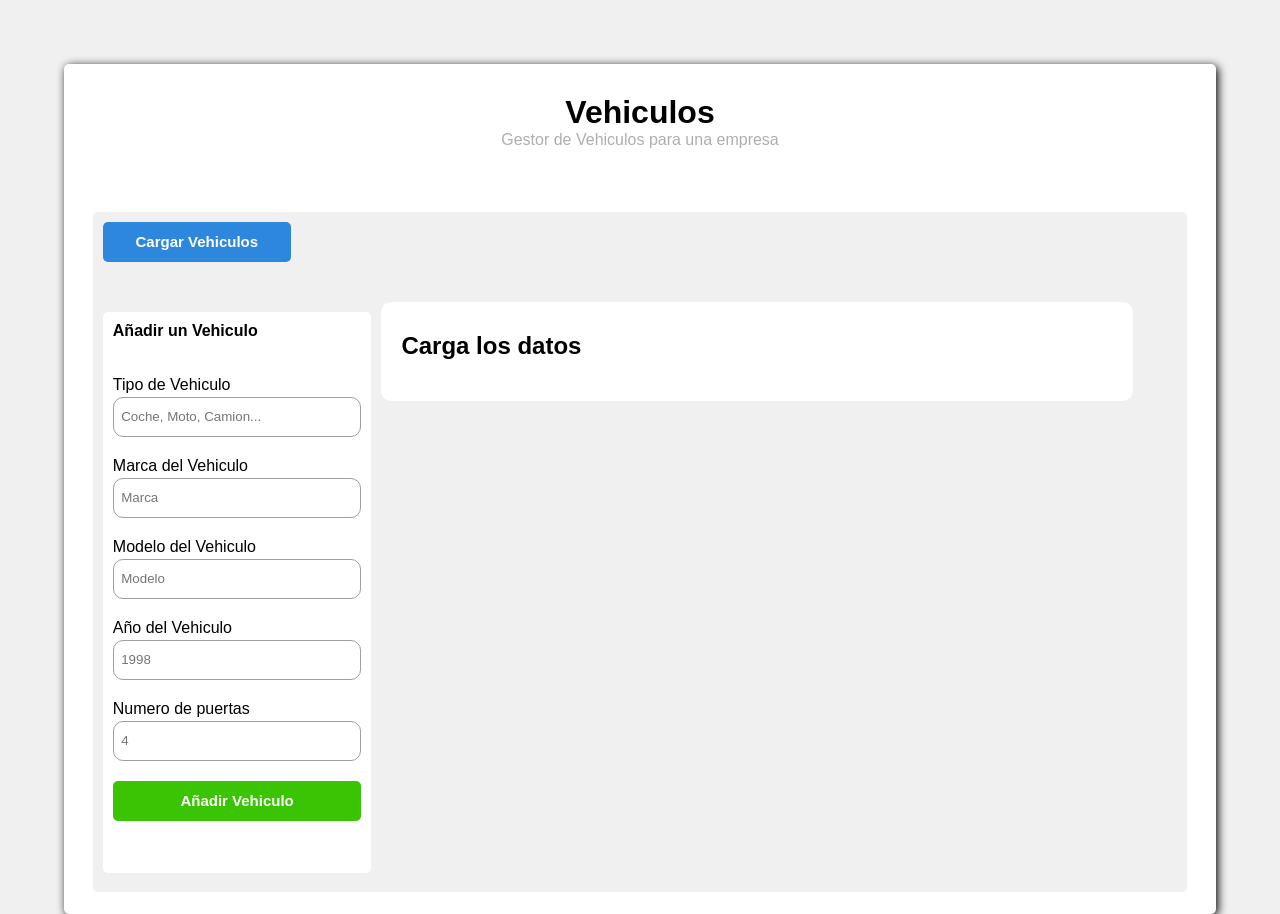
<file: index.html>
<!DOCTYPE html>
<html lang="en">
    <head>
        <meta charset="UTF-8">
        <meta name="viewport" content="width=device-width, initial-scale=1.0">
        <link rel="stylesheet" href="coches.css">
        <title>Gestor De Coches</title>
    </head>
    <body>
        <div class="caja_vehiculos">
            <h1 class="titulo">Vehiculos</h1>
            <p class="descripcion">Gestor de Vehiculos para una empresa</p>

            <div class="cargar_vehiculos">
                
                <div class="caja_conjunta">
                    <button id="boton_cargar">Cargar Vehiculos</button>

                    <section class="caja_form">
                        <h4 class="subtitulo">Añadir un Vehiculo</h4>

                        <form id="formulario">
                            <label for="tipo">Tipo de Vehiculo</label>
                            <input class="input" id="tipo" type="text" placeholder="  Coche, Moto, Camion...">

                            <label for="marca">Marca del Vehiculo</label>
                            <input class="input" id="marca" type="text" placeholder="  Marca">

                            <label for="modelo">Modelo del Vehiculo</label>
                            <input class="input" id="modelo" type="text" placeholder="  Modelo">

                            <label for="año">Año del Vehiculo</label>
                            <input class="input" id="año" type="number" placeholder="  1998">

                            <label for="puertas">Numero de puertas</label>
                            <input class="input" id="puertas" type="number" placeholder="  4">

                            <button id="boton_añadir">Añadir Vehiculo</button>
                        </form>
                    </section>
                </div>

                <section class="caja_contenido">
                    <h1 id="titulo_carga">Carga los datos</h1>
                    <ul id="lista">

                    </ul>
                </section>
            </div>
        </div>

        <script src="../modulos/vehiculos.js"></script>
        <script src="../modulos/gestorVehiculos.js"></script>
    </body>
</html>
</file>
<file: coches.css>
* {
    margin: 0;
    padding: 0;
    box-sizing: border-box;
}

body{
    background-color: rgba(241, 240, 240, 0.986);
    font-family: -apple-system, BlinkMacSystemFont, 'Segoe UI', Roboto, 'Helvetica Neue', Arial, sans-serif;
}

.caja_vehiculos{
    width: 90%;
    height: 850px;
    border-radius: 5px;
    box-shadow: 2px 2px 10px rgb(0, 0, 0.5);
    background-color: white;
    display: flex;
    flex-direction: column;
    margin: auto;
    margin-top: 5%;
    justify-content: center;
    align-items: center;
}

.titulo{
    margin-top: 30px;
}

.descripcion{
    margin-bottom: 40px;
    color: rgb(177, 173, 173);
}

.cargar_vehiculos{
    width: 95%;
    height: 80%;
    background-color: rgba(241, 240, 240, 0.986);
    display: flex;
    flex-direction: row;
    margin: auto;
    border-radius: 5px;
    padding: 10px;
}

.caja_conjunta{
    display: flex;
    flex-direction: column;
    width: 25%;
}

#boton_cargar{
    background-color: rgb(45, 136, 221);
    color: white;
    width: 70%;
    height: 40px;
    border: none;
    border-radius: 5px;
    font-size: 15px;
    font-weight: bold;
}

#boton_cargar:hover{
    background-color: rgba(29, 42, 226, 0.89);
    cursor: pointer;
}

.caja_form{
    width: 100%;
    height: 85%;
    border-radius: 5px;
    background-color: white;
    display: flex;
    flex-direction: column;
    margin-top: 50px;
    padding: 10px;
}

.subtitulo{
    width: 100%;
    height: 10%;
}

#formulario{
    display: flex;
    flex-direction: column;
}

.input{
    margin-bottom: 20px;
    margin-top: 3px;
    height: 40px;
    border: rgb(160, 158, 158) solid 1px;
    border-radius: 10px;
}

.input:hover{
    border: rgb(238, 236, 113) solid 1px;
}

#boton_añadir{
    background-color: rgb(58, 196, 3);
    color: white;
    height: 40px;
    border: none;
    border-radius: 5px;
    font-size: 15px;
    font-weight: bold;
}

#boton_añadir:hover{
    background-color: rgba(43, 255, 0, 0.89);
    cursor: pointer;
}

.caja_contenido{
    width: 70%;
    background-color: white;
    border-radius: 10px;
    padding: 20px;
    padding-top: 30px;
    justify-content: center;
    align-items: center;
    margin-left: 10px;
    margin-top: 7.5%;
    height: 15%;
}

/* Estilos para los vehículos */
.vehicle-item {
    width: 100%;
    background-color: white;
    border-radius: 10px;
    box-shadow: 2px 2px 10px rgba(0, 0, 0, 0.1);
    overflow: hidden;
    margin-bottom: 10px;
    padding: 15px;
}

.vehicle-info {
    display: flex;
    justify-content: space-around;
    align-items: center;
    width: 100%;
}

.vehicle-icono {
    font-size: 40px;
    padding-right: 15px;
}

.vehicle-datos {
    display: flex;
    flex-direction: column;
}

.vehicle-marca {
    font-size: 18px;
    font-weight: bold;
    color: #2d88dd;
    text-transform: uppercase;
}

.vehicle-año {
    color: #888;
    font-size: 14px;
}

.vehicle-extra {
    display: flex;
    flex-direction: column;
}

.vehicle-modelo {
    color: #666;
}

.vehicle-puertas, .vehicle-tipo, .vehicle-peso {
    color: #888;
    font-size: 14px;
}

.boton-eliminar {
    background-color: #ff4444;
    color: white;
    border: none;
    border-radius: 5px;
    padding: 8px 12px;
    cursor: pointer;
    font-size: 16px;
}

.boton-eliminar:hover {
    background-color: #cc0000;
}

/* Estilos para los vehículos */
.vehicle-item {
    width: 100%;
    background-color: white;
    border-radius: 10px;
    box-shadow: 2px 2px 10px rgba(0, 0, 0, 0.1);
    overflow: hidden;
    margin-bottom: 10px;
    padding: 15px;
}

.vehicle-info {
    display: flex;
    justify-content: space-around;
    align-items: center;
    width: 100%;
}

.vehicle-icono {
    font-size: 40px;
    padding-right: 15px;
}

.vehicle-datos {
    display: flex;
    flex-direction: column;
}

.vehicle-marca {
    font-size: 18px;
    font-weight: bold;
    color: #2d88dd;
    text-transform: uppercase;
}

.vehicle-año {
    color: #888;
    font-size: 14px;
}

.vehicle-extra {
    display: flex;
    flex-direction: column;
}

.vehicle-modelo {
    color: #666;
}

.vehicle-puertas, .vehicle-tipo, .vehicle-peso {
    color: #888;
    font-size: 14px;
}

.boton-eliminar {
    background-color: #ff4444;
    color: white;
    border: none;
    border-radius: 5px;
    padding: 8px 12px;
    cursor: pointer;
    font-size: 16px;
}

.boton-eliminar:hover {
    background-color: #cc0000;
}
</file>
